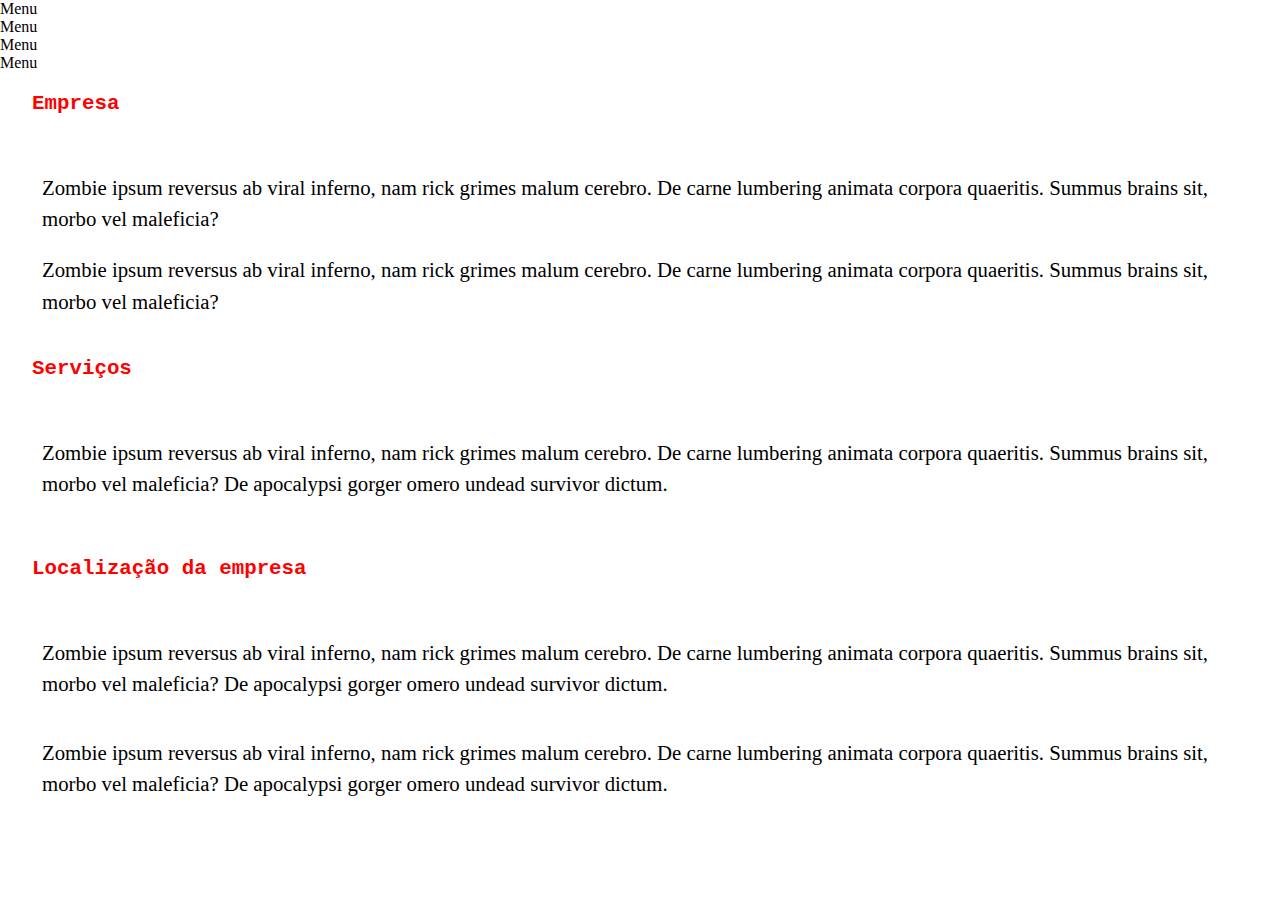
<file: 2020_03_04/index.html>
<!DOCTYPE html>
<html lang="pt-br">
<head>
    <meta charset="UTF-8">
    <meta name="viewport" content="width=device-width, initial-scale=1.0">
    <link rel="stylesheet" href="./css/style.css">
    <title>Pagina Responsiva</title>
</head>
<body>
    <header>
        <div class="containerCenter center">
            <div id="logo">

            </div>

            <nav id="containerMenu">
                <ul id="menu">
                    <li class="menuItem">Menu</li>

                    <li class="menuItem">Menu</li>

                    <li class="menuItem">Menu</li>

                    <li class="menuItem">Menu</li>
                </ul>
            </nav>
        </div>
    </header>

    <div id="content" class="heightAuto center">
        <section id="empresa" class="heightAuto center">
            <h1>Empresa</h1>

            <div class="conteudoEmpresa">

            </div>

            <div class="conteudoEmpresa">
                <p>
                    Zombie ipsum reversus ab viral inferno, nam rick grimes malum cerebro. De carne lumbering animata corpora quaeritis. Summus brains sit​​, morbo vel maleficia?
                </p>                
            </div>

            <div class="conteudoEmpresa">
                
            </div>

            <div class="conteudoEmpresa">
                <p>
                    Zombie ipsum reversus ab viral inferno, nam rick grimes malum cerebro. De carne lumbering animata corpora quaeritis. Summus brains sit​​, morbo vel maleficia?
                </p>                
            </div>
        </section>

        <section id="servicos" class="heightAuto center">
            <h1>Serviços</h1>

            <div id="servicoTexto" class="heightAuto">
                <p>
                    Zombie ipsum reversus ab viral inferno, nam rick grimes malum cerebro. De carne lumbering animata corpora quaeritis. Summus brains sit​​, morbo vel maleficia? De apocalypsi gorger omero undead survivor dictum.
                </p>
            </div>

            <div id="servicoImagem">

            </div>
        </section>

        <section id="localizacao" class="heightAuto center">
            <h1>Localização da empresa</h1>

            <div id="localizacaoTextoLeft" class="heightAuto">
                <p>
                    Zombie ipsum reversus ab viral inferno, nam rick grimes malum cerebro. De carne lumbering animata corpora quaeritis. Summus brains sit​​, morbo vel maleficia? De apocalypsi gorger omero undead survivor dictum.
                </p>
            </div>

            <div id="localizacaoImagem"></div>

            <div id="localizacaoTextoRight">
                <p>
                    Zombie ipsum reversus ab viral inferno, nam rick grimes malum cerebro. De carne lumbering animata corpora quaeritis. Summus brains sit​​, morbo vel maleficia? De apocalypsi gorger omero undead survivor dictum.
                </p>
            </div>
        </section>
    </div>

    <footer></footer>
</body>
</html>
</file>
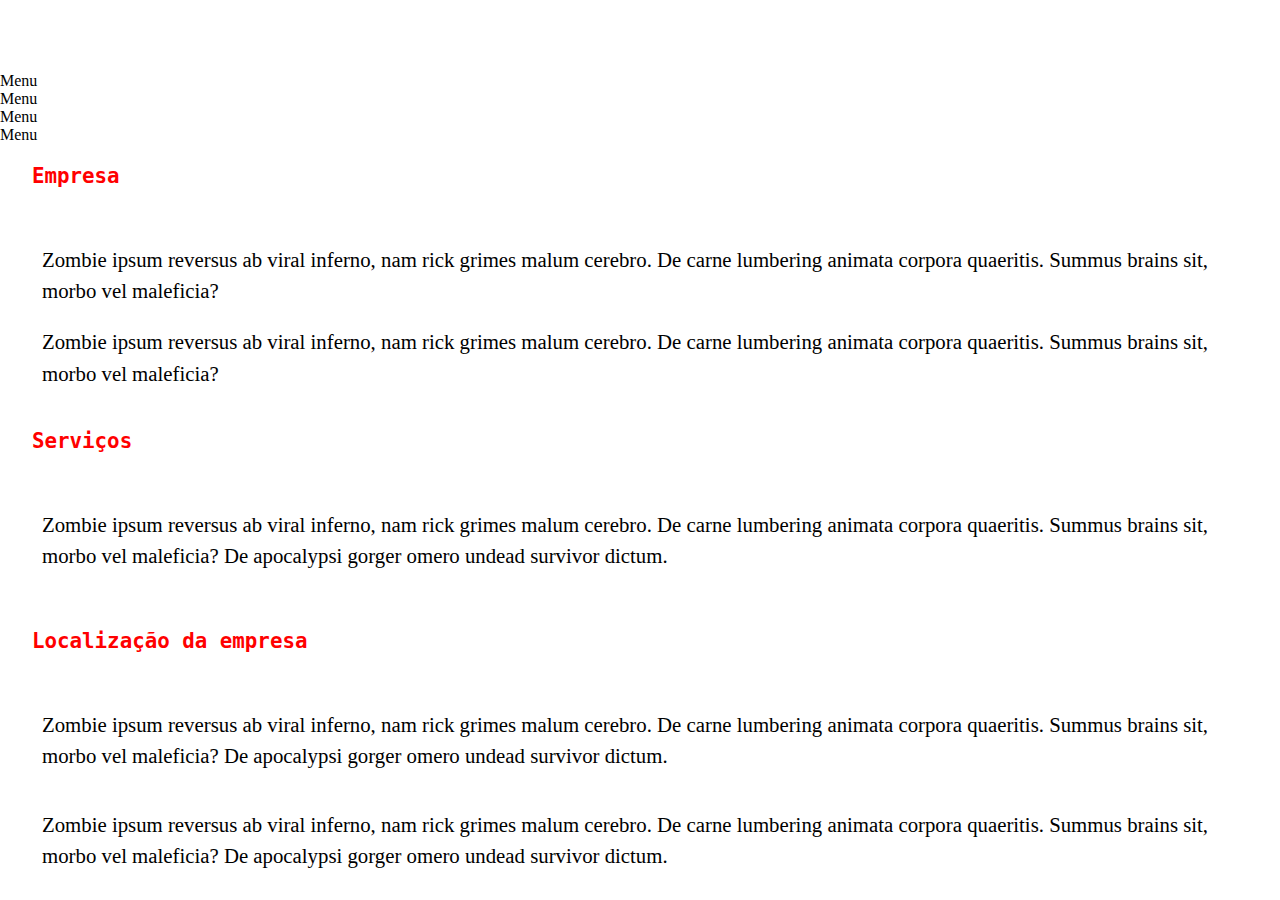
<file: 2020_03_11/index.html>
<!DOCTYPE html>
<html lang="pt-br">
<head>
    <meta charset="UTF-8">
    <meta name="viewport" content="width=device-width, initial-scale=1.0">
    <link rel="stylesheet" href="./css/style.css">
    <script src="./js/jquery.js"></script>
    <title>Pagina Responsiva</title>

    <script>
        $( document ).ready( function(){
            // Function para o Click do Menu Mobile
            $( '#iconeMenuMobile' ).click( function(){
                $( '#menuMobile' ).fadeToggle( 1000 );
            } );

            $( '.menuItemMobile' ).click( function(){
                $( '#menuMobile' ).fadeToggle();
            } );
        } );
    </script>
</head>
<body>
    <header>
        <div class="containerCenter center">
            <nav id="containerMenuMobile">
                <div id="iconeMenuMobile"></div>

                <div id="menuMobile">
                    <ul>
                        <li class="menuItemMobile"></li>
                        <li class="menuItemMobile"></li>
                        <li class="menuItemMobile"></li>
                        <li class="menuItemMobile"></li>
                    </ul>
                </div>
            </nav>

            <div id="logo">

            </div>

            <!-- Menu Desktop -->
            <nav id="containerMenu">
                <ul id="menu">
                    <li class="menuItem">Menu</li>

                    <li class="menuItem">Menu</li>

                    <li class="menuItem">Menu</li>

                    <li class="menuItem">Menu</li>
                </ul>
            </nav>
        </div>
    </header>

    <div id="content" class="heightAuto center">
        <section id="empresa" class="heightAuto center">
            <h1>Empresa</h1>

            <div class="conteudoEmpresa">

            </div>

            <div class="conteudoEmpresa">
                <p>
                    Zombie ipsum reversus ab viral inferno, nam rick grimes malum cerebro. De carne lumbering animata corpora quaeritis. Summus brains sit​​, morbo vel maleficia?
                </p>                
            </div>

            <div class="conteudoEmpresa">
                
            </div>

            <div class="conteudoEmpresa">
                <p>
                    Zombie ipsum reversus ab viral inferno, nam rick grimes malum cerebro. De carne lumbering animata corpora quaeritis. Summus brains sit​​, morbo vel maleficia?
                </p>                
            </div>
        </section>

        <section id="servicos" class="heightAuto center">
            <h1>Serviços</h1>

            <div id="servicoTexto" class="heightAuto">
                <p>
                    Zombie ipsum reversus ab viral inferno, nam rick grimes malum cerebro. De carne lumbering animata corpora quaeritis. Summus brains sit​​, morbo vel maleficia? De apocalypsi gorger omero undead survivor dictum.
                </p>
            </div>

            <div id="servicoImagem">

            </div>
        </section>

        <section id="localizacao" class="heightAuto center">
            <h1>Localização da empresa</h1>

            <div id="localizacaoTextoLeft" class="heightAuto">
                <p>
                    Zombie ipsum reversus ab viral inferno, nam rick grimes malum cerebro. De carne lumbering animata corpora quaeritis. Summus brains sit​​, morbo vel maleficia? De apocalypsi gorger omero undead survivor dictum.
                </p>
            </div>

            <div id="localizacaoImagem"></div>

            <div id="localizacaoTextoRight">
                <p>
                    Zombie ipsum reversus ab viral inferno, nam rick grimes malum cerebro. De carne lumbering animata corpora quaeritis. Summus brains sit​​, morbo vel maleficia? De apocalypsi gorger omero undead survivor dictum.
                </p>
            </div>
        </section>
    </div>

    <footer></footer>
</body>
</html>
</file>
<file: 2020_03_04/css/style.css>
/* Reset */
* {
    margin: 0px;
    padding: 0px;
}

/* Classes globais */
h1 {
    font-family: monospace;
    font-size: 1.6em;
    color: red;
    font-weight: bold;
    width: 100%;
    height: 80px;
    text-align: left;
    box-sizing: border-box;
    padding-top: 20px;
    margin-bottom: 10px;
}

p {
    font-family: Verdana;
    font-size: 1.3em;
    line-height: 1.5;
    width: 100%;
    min-height: 10px;
    height: auto;
    padding: 10px;
}

.containerCenter {
    width: 1300px;
    height: inherit;
}

.heightAuto {
    min-height: 100px;
    height: auto;
    overflow: hidden;
}

.center {
    margin-left: auto;
    margin-right: auto;
}

#empresa, #servicos, #localizacao {
    width: 95%;
    box-sizing: border-box;
    padding-bottom: 10px;
}

/* Dispositivos: Desktop min 1300px */
@media screen and (min-device-width:1300px){

    /* Header */
    header {
        width: 100%;
        height: 100px;
        background-color: #000000;
    }

    #logo {
        width: 100px;
        height: inherit;
        background-color: khaki;
        float: left;
        margin-right: 10px;
    }

    #containerMenu {
        width: 800px;
        height: inherit;
        float: left;
    }

    #menu {
        width: inherit;
        height: inherit;
    }

    #menu li {
        list-style: none;
        width: 120px;
        height: inherit;
        float: left;
        font-family: sans-serif;
        font-size: 1.4em;
        text-align: center;
        box-sizing: border-box;
        padding-top: 20px;
        color: #ffffff;
    }

    #menu li:hover {
        background-color: khaki;
        cursor: pointer;
        color: #000000;
    }

    /* Conteúdo */
    #content {
        width: 1300px;
    }

    /* Empresa */
    .conteudoEmpresa {
        width: 250px;
        height: 300px;
        float: left;
        margin-right: 20px;
        box-sizing: border-box;
        padding: 10px;
        background-color: khaki;
    }

    /* Serviços */
    #servicoTexto {
        width: 800px;
        box-sizing: border-box;
        padding: 10px;
        float: left;
        margin-right: 50px;
        background-color: khaki;
    }

    #servicoImagem {
        width: 300px;
        height: 300px;
        box-sizing: border-box;
        padding: 10px;
        float: left;
        background-color: khaki;
    }

    /* Localização */
    #localizacaoTextoLeft, #localizacaoTextoRight {
        width: 400px;
        box-sizing: border-box;
        padding: 10px;
        float: left;
        margin-right: 15px;
        background-color: khaki;
    }

    #localizacaoImagem {
        width: 300px;
        height: 300px;
        box-sizing: border-box;
        padding: 10px;
        float: left;
        margin-right: 15px;
        background-color: khaki;
    }

    #localizacaoTextoRight {
        width: 500px;
        margin-right: 0px;
    }

    /* Footer */
    footer {
        width: 100%;
        height: 50px;
    }
}

/* Dispositivos: Mobile */
@media screen and (max-device-width:780px){
    
    /* Header */
    header {
        width: 100%;
        height: 100px;
        background-color: #000000;
    }

    #logo {
        width: 100px;
        height: inherit;
        background-color: khaki;
        float: left;
        margin-right: 10px;
    }

    #containerMenu {
        display: none;
    }

    /* Conteúdo */
    #content {
        width: auto;
    }

    /* Empresa */
    .conteudoEmpresa {
        width: 250px;
        height: 300px;
        float: left;
        margin-right: 20px;
        box-sizing: border-box;
        padding: 10px;
        background-color: khaki;
    }

    /* Serviços */
    #servicoTexto {
        width: 800px;
        box-sizing: border-box;
        padding: 10px;
        float: left;
        margin-right: 50px;
        background-color: khaki;
    }

    #servicoImagem {
        width: 300px;
        height: 300px;
        box-sizing: border-box;
        padding: 10px;
        float: left;
        background-color: khaki;
    }

    /* Localização */
    #localizacaoTextoLeft, #localizacaoTextoRight {
        width: 400px;
        box-sizing: border-box;
        padding: 10px;
        float: left;
        margin-right: 15px;
        background-color: khaki;
    }

    #localizacaoImagem {
        width: 300px;
        height: 300px;
        box-sizing: border-box;
        padding: 10px;
        float: left;
        margin-right: 15px;
        background-color: khaki;
    }

    #localizacaoTextoRight {
        width: 500px;
        margin-right: 0px;
    }

    /* Footer */
    footer {
        width: 100%;
        height: 50px;
    }
}
</file>
<file: 2020_03_11/css/style.css>
/* Reset */
* {
    margin: 0px;
    padding: 0px;
}

/* Classes globais */
h1 {
    font-family: monospace;
    font-size: 1.6em;
    color: red;
    font-weight: bold;
    width: 100%;
    height: 80px;
    text-align: left;
    box-sizing: border-box;
    padding-top: 20px;
    margin-bottom: 10px;
}

p {
    font-family: Verdana;
    font-size: 1.3em;
    line-height: 1.5;
    width: 100%;
    min-height: 10px;
    height: auto;
    padding: 10px;
}

.heightAuto {
    min-height: 100px;
    height: auto;
    overflow: hidden;
}

.center {
    margin-left: auto;
    margin-right: auto;
}

#empresa, #servicos, #localizacao {
    width: 95%;
    box-sizing: border-box;
    padding-bottom: 10px;
}

/* Dispositivos: Desktop min 1300px */
@media screen and (min-device-width:1300px){

    /* Header */
    .containerCenter {
        width: 1300px;
        height: inherit;
    }

    header {
        width: 100%;
        height: 100px;
        background-color: #000000;
    }

    #logo {
        width: 100px;
        height: inherit;
        background-color: khaki;
        float: left;
        margin-right: 10px;
    }

    #containerMenu {
        width: 800px;
        height: inherit;
        float: left;
    }

    #menu {
        width: inherit;
        height: inherit;
    }

    #menu li {
        list-style: none;
        width: 120px;
        height: inherit;
        float: left;
        font-family: sans-serif;
        font-size: 1.4em;
        text-align: center;
        box-sizing: border-box;
        padding-top: 20px;
        color: #ffffff;
    }

    #menu li:hover {
        background-color: khaki;
        cursor: pointer;
        color: #000000;
    }

    #containerMenuMobile {
        display: none;
    }

    /* Conteúdo */
    #content {
        width: 1300px;
    }

    /* Empresa */
    .conteudoEmpresa {
        width: 250px;
        height: 300px;
        float: left;
        margin-right: 20px;
        box-sizing: border-box;
        padding: 10px;
        background-color: khaki;
    }

    /* Serviços */
    #servicoTexto {
        width: 800px;
        box-sizing: border-box;
        padding: 10px;
        float: left;
        margin-right: 50px;
        background-color: khaki;
    }

    #servicoImagem {
        width: 300px;
        height: 300px;
        box-sizing: border-box;
        padding: 10px;
        float: left;
        background-color: khaki;
    }

    /* Localização */
    #localizacaoTextoLeft, #localizacaoTextoRight {
        width: 400px;
        box-sizing: border-box;
        padding: 10px;
        float: left;
        margin-right: 15px;
        background-color: khaki;
    }

    #localizacaoImagem {
        width: 300px;
        height: 300px;
        box-sizing: border-box;
        padding: 10px;
        float: left;
        margin-right: 15px;
        background-color: khaki;
    }

    #localizacaoTextoRight {
        width: 500px;
        margin-right: 0px;
    }

    /* Footer */
    footer {
        width: 100%;
        height: 50px;
    }
}

/* Dispositivos: Mobile */
@media screen and (max-device-width:780px){
    h1 {
        text-align: center;
    }

    /* Header */
    .containerCenter {
        width: 100%;
        height: inherit;
    }

    header {
        width: 100%;
        height: 100px;
        background-color: #000000;
        position: fixed;
    }

    #logo {
        width: 100px;
        height: inherit;
        background-color: khaki;
        margin-left: auto;
        margin-right: auto;
    }

    /* Desabilita o menu versão desktop */
    #containerMenu {
        display: none;
    }

    #containerMenuMobile{
        width: 100px;
        height: inherit;
        position: fixed;
    }

    #iconeMenuMobile {
        width: 80px;
        height: 80px;
        margin-top: 10px;
        margin-left: 10px;
        background-image: url(../imagens/menu_branco.png);
        background-repeat: no-repeat;
        background-size: cover;
    }

    #menuMobile {
        width: 100%;
        height: 100%;
        position: fixed;
        background-color: rgba(0, 0, 0, 0.9);
        z-index: 999;
        display: none;
    }

    .menuItemMobile {
        width: 100%;
        height: 50px;
        background-color: purple;
    }

    /* Conteúdo */
    #content {
        width: auto;
        box-sizing: border-box;
        padding-top: 100px;
    }

    /* Empresa */
    .conteudoEmpresa {
        width: 250px;
        height: 300px;
        margin-left: auto;
        margin-right: auto;
        margin-bottom: 10px;
        box-sizing: border-box;
        padding: 10px;
        background-color: khaki;
    }

    /* Serviços */
    #servicoTexto {
        width: 90%;
        box-sizing: border-box;
        padding: 10px;
        margin-left: auto;
        margin-right: auto;
        margin-bottom: 10px;
        background-color: khaki;
    }

    #servicoImagem {
        width: 300px;
        height: 300px;
        box-sizing: border-box;
        padding: 10px;
        margin-left: auto;
        margin-right: auto;
        margin-bottom: 10px;
        background-color: khaki;
    }

    /* Localização */
    #localizacaoTextoLeft, #localizacaoTextoRight {
        width: 90%;
        box-sizing: border-box;
        padding: 10px;
        margin-left: auto;
        margin-right: auto;
        margin-bottom: 10px;
        background-color: khaki;
    }

    #localizacaoImagem {
        width: 300px;
        height: 300px;
        box-sizing: border-box;
        padding: 10px;
        margin-left: auto;
        margin-right: auto;
        margin-bottom: 10px;
        background-color: khaki;
    }

    #localizacaoTextoRight {
        width: 90%;
    }

    /* Footer */
    footer {
        width: 100%;
        height: 50px;
        background-color: black;
    }
}
</file>
